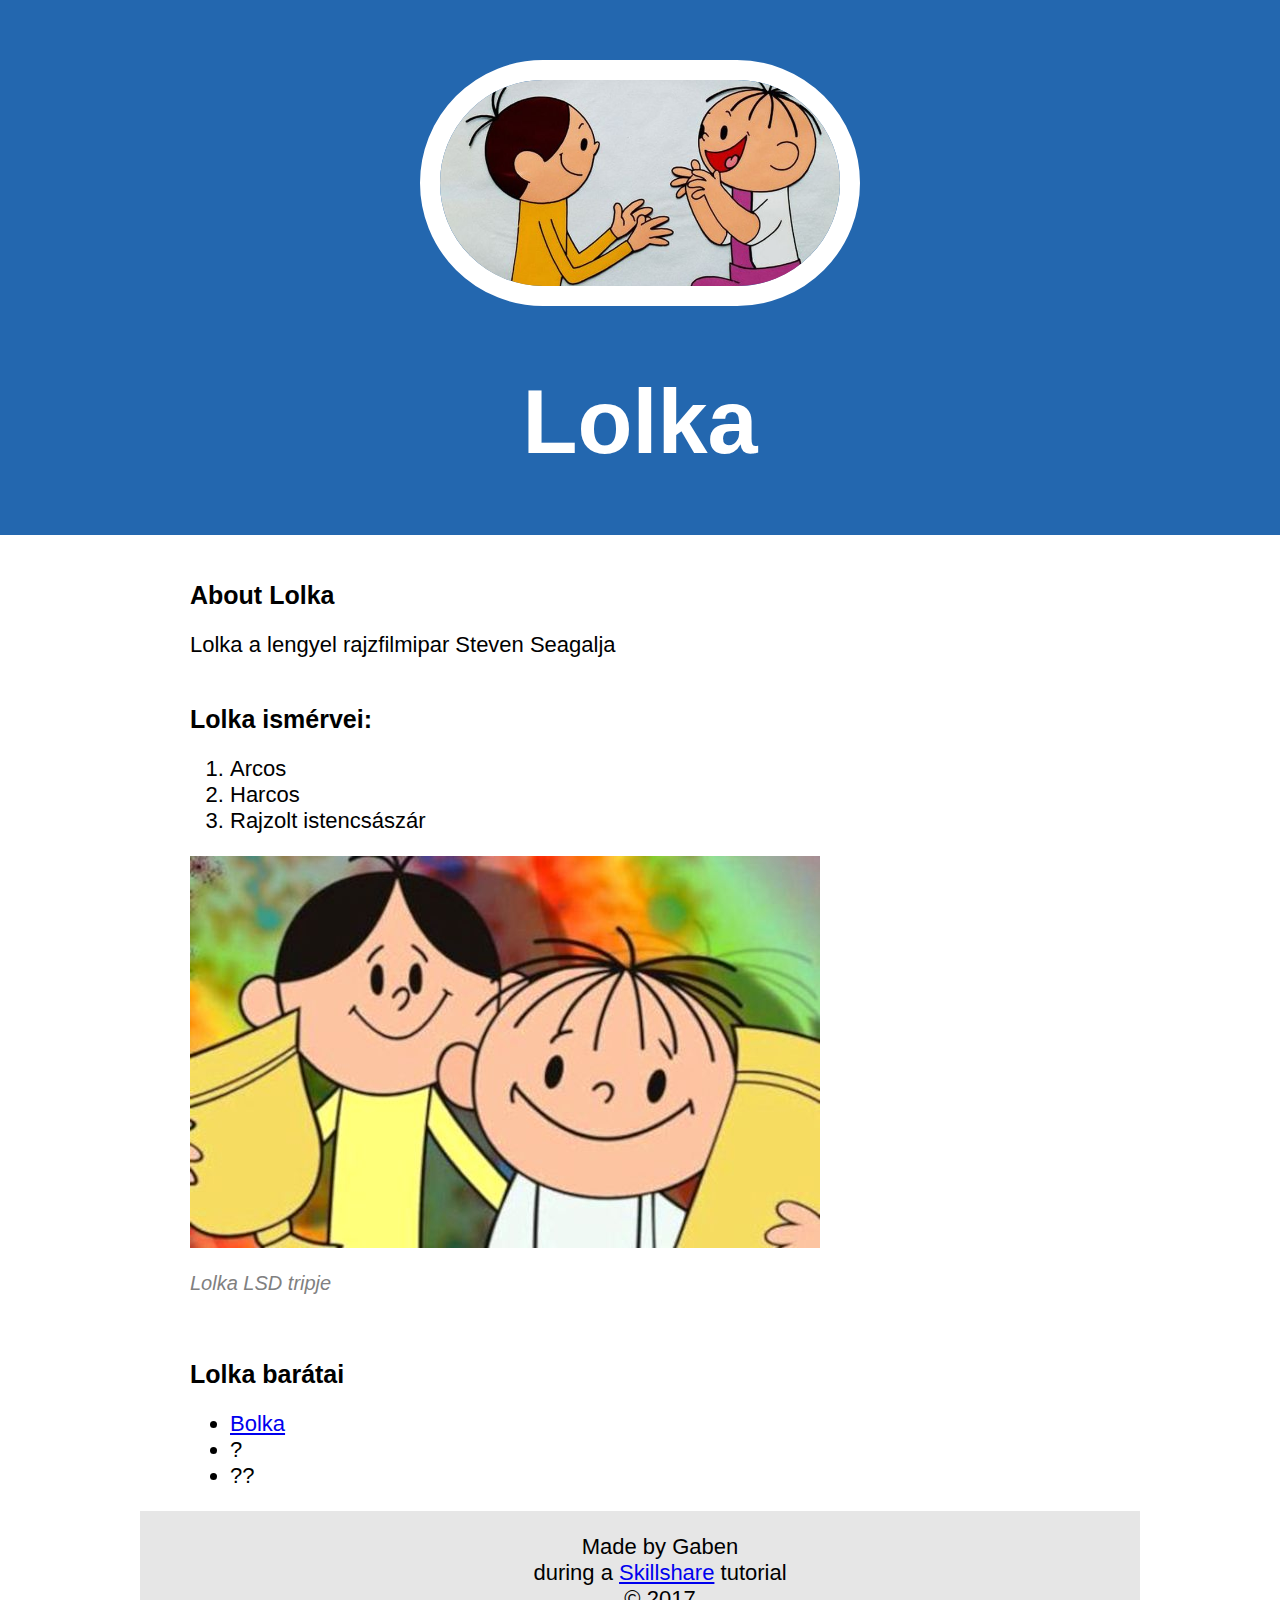
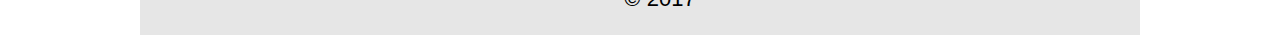
<file: index.html>
<!DOCTYPE html>
<html>
<head>
	<title>Lolka</title>
	<link rel="stylesheet" type="text/css" href="css/lolka.css">

</head>
<body>

<div class="wrapper">
	<header>
		<img src="img/profile.jpg">
		<h1>Lolka</h1>
	</header>
	<div class="content">
		<h2>About Lolka</h2>
		<p>Lolka a lengyel rajzfilmipar Steven Seagalja</p>
		<h2>Lolka ismérvei:</h2>
		<ol>
			<li>Arcos</li>
			<li>Harcos</li>
			<li>Rajzolt istencsászár</li>
		</ol>
		<img class="big-image" src="img/big-image.jpg">
		<p class="caption">Lolka LSD tripje</p>
		<h2>Lolka barátai</h2>
		<ul>
			<li><a href="https://hu.wikipedia.org/wiki/Lolka_%C3%A9s_Bolka" target="_blank" title="Csekkold bolkát a wikin!">Bolka</a></li>
			<li>?</li>
			<li>??</li>
		</ul>
	</div>
	<footer>
		<ul>
			<li>Made by Gaben</li>
			<li>during a <a href="http://skillshare.com" target="_blank" title="WTF is title?">Skillshare</a> tutorial</li>
			<li>&copy; 2017</li>
		</ul>
	</footer>
</div>


</body>
</html>
</file>
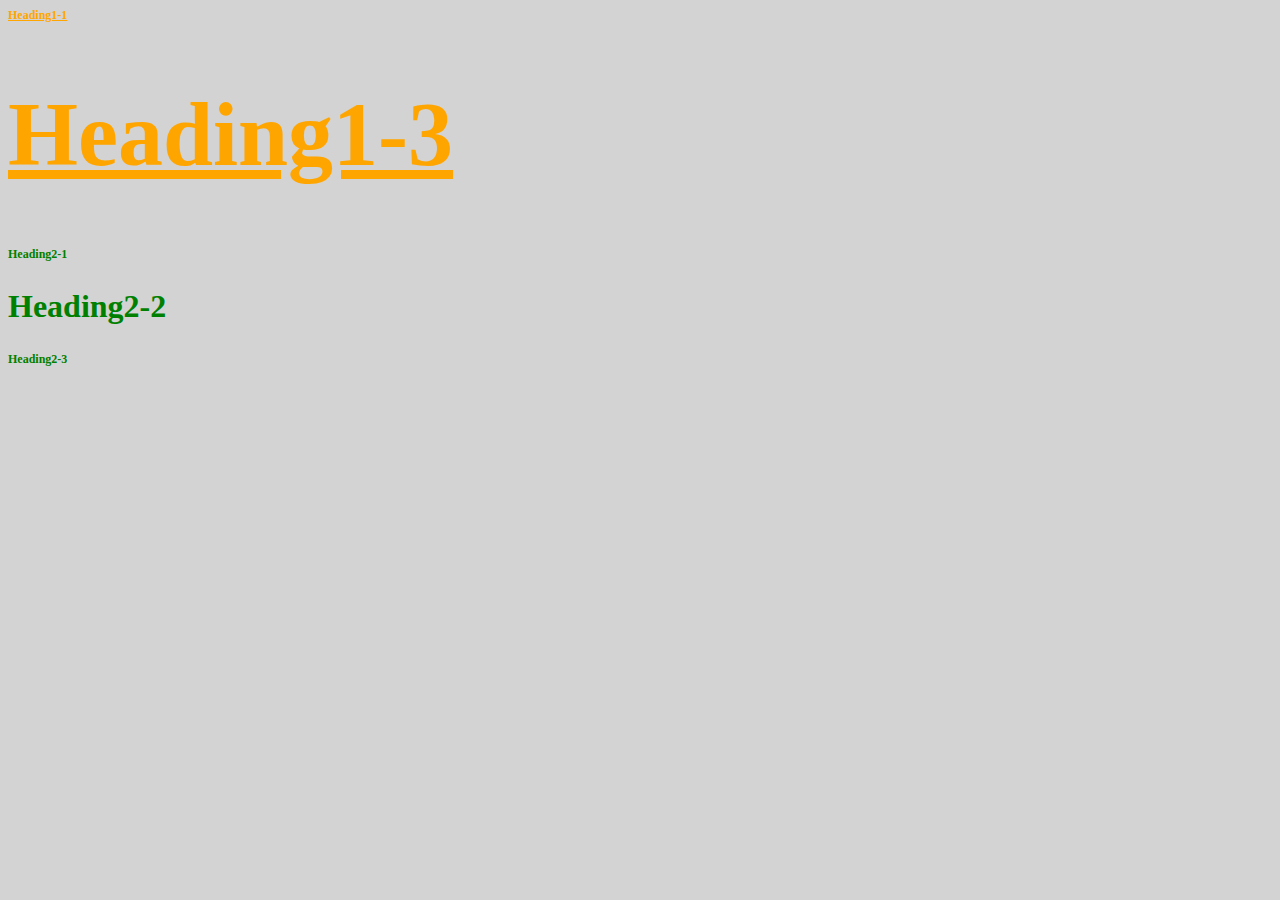
<file: stylish.html>
<!DOCTYPE html>
<html>
<head>
	<title>Stylish!!!</title>
	<link rel="stylesheet" type="text/css" href="probacss/proba.css">
	
</head>
<body>

<h1 class="small">Heading1-1</h1>
<h1 >Heading1-3</h1>
<h2 class="small" >Heading2-1</h2>
<h2 >Heading2-2</h2>
<h2 class="small" >Heading2-3</h2>

</body>
</html>
</file>
<file: css/lolka.css>
html, body{
	font-family: Arial, Sans-serif;
	padding: 0;
	margin: 0;
	text-align: left;

}
h2{
	font-size: 25px;
	padding-top: 25px;

}
body{
	text-align: left;
}

.content{
	max-width: 900px;
	margin: 0 auto;
	padding: 0 20px;
	text-align: left;
}

/*<header>
		<img src="img/profile.jpg">
		<h1>Lolka</h1>
	</header>*/

header{
	background-color: #2367af;
	padding: 60px 40px 1px 40px;
	text-align: center;
	/*background-image: url("http://cultura.hu/wp-content/uploads/2013/11/lolka-es-bolka.jpg");
	*/
}

h1{
	font-size: 90px;
	color: white;
}

header img{
	border-radius: 200px;
	width: 400px;
	border: 20px solid white;
	max-width: 100%;


}

.big-image{
	max-width: 100%;

}

.caption{
	font-size: 20px;
	color: grey;
	font-style: italic;
	margin-bottom: 40px;
}

footer ul{
	list-style: none;
}

a{

}
footer{
	background-color: #E6E6E6;
	margin: 20px 140px;
	padding: 1px 0;
	text-align: center;
}
content li, ol, ul, p{
	font-size: 22px;

}
</file>
<file: probacss/proba.css>
body{
	background-color: lightgrey;
	
}

h1{
	color: orange;
	font-size:90px;
	text-decoration: underline;
}

h2{
	font-size: 50px;
	color:green;

}

h2{
	font-size: 32px;
}

.small{
	font-size: 12px;

}
</file>
